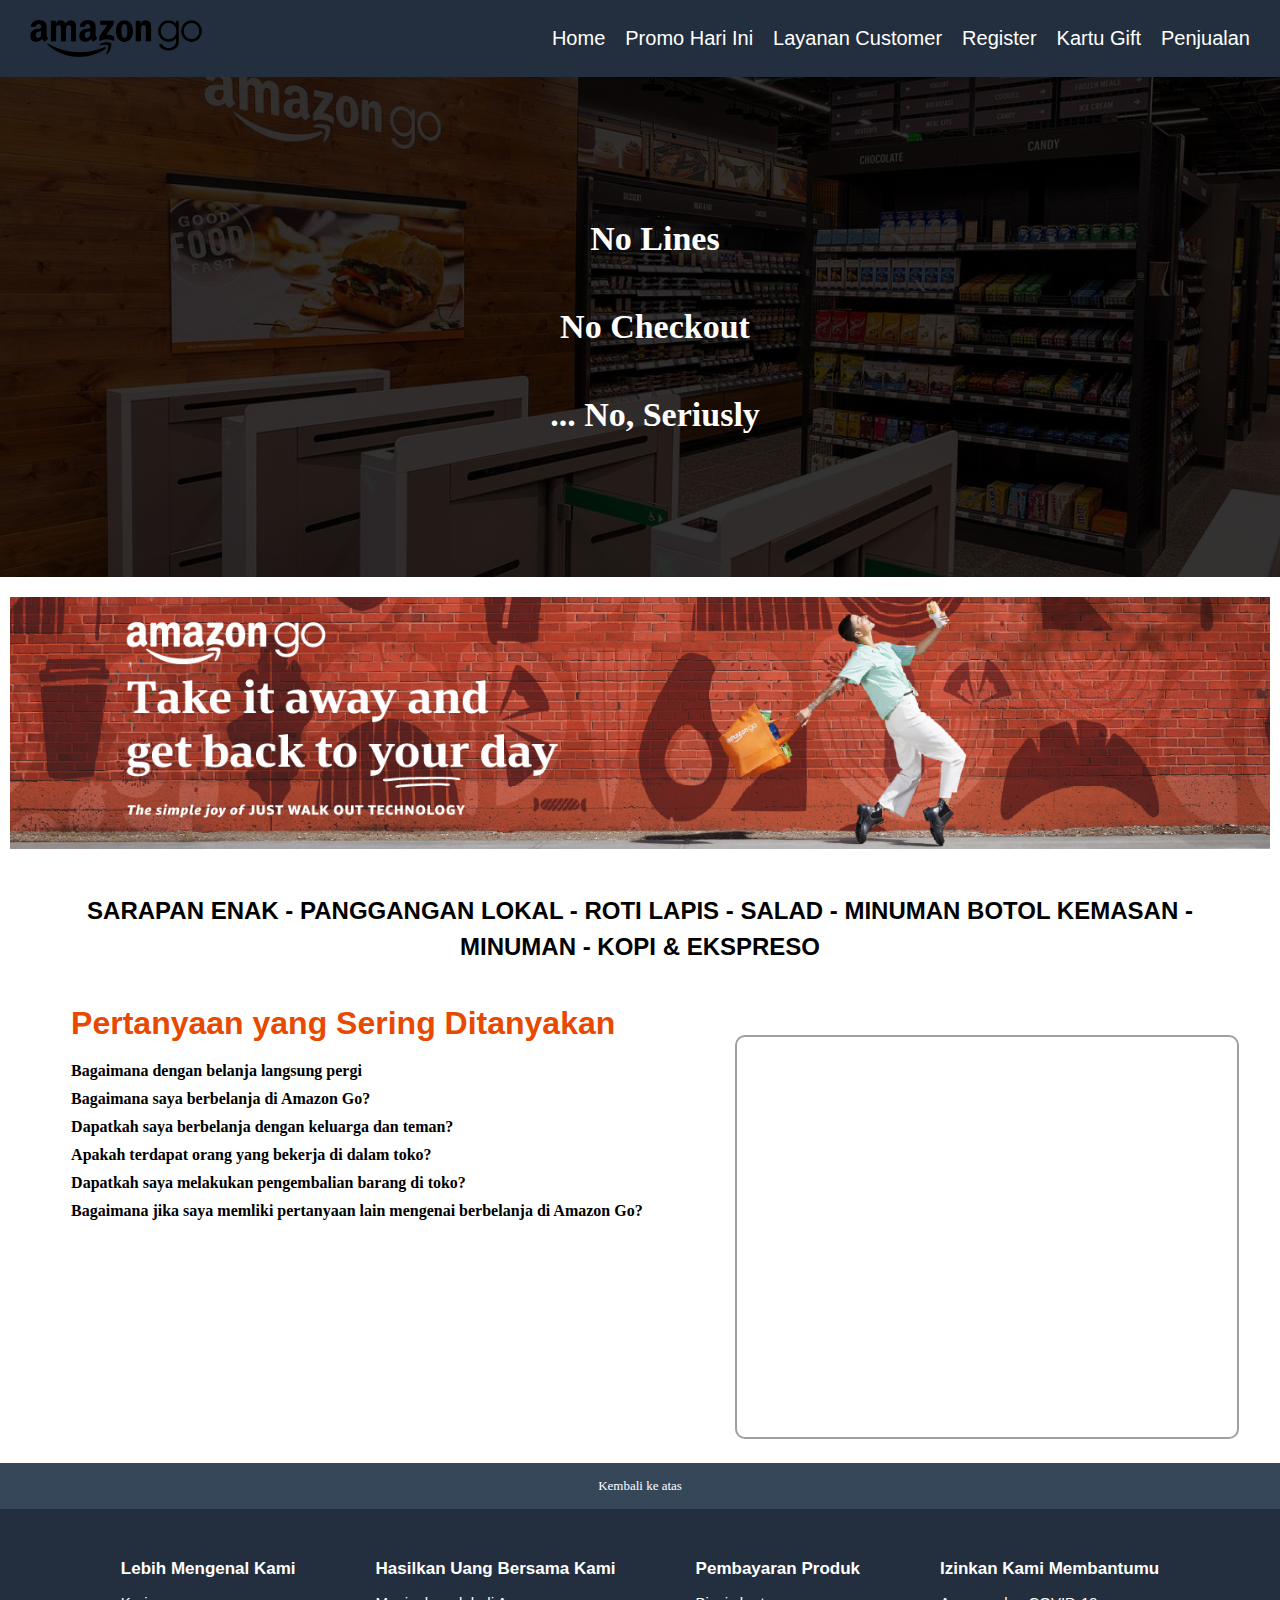
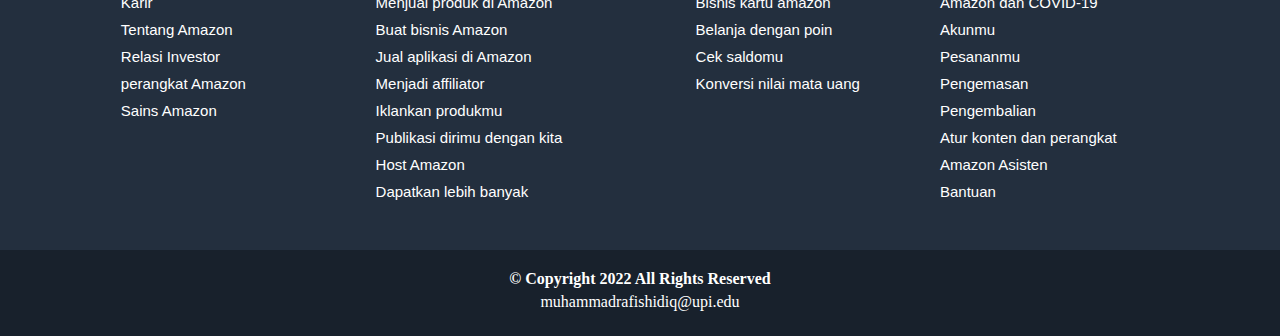
<file: index.html>
<!DOCTYPE html>
<html lang="en">
<head>
    <meta charset="UTF-8">
    <meta http-equiv="X-UA-Compatible" content="IE=edge">
    <meta name="viewport" content="width=device-width, initial-scale=1.0">
    <title>Amazon Lite</title>
    <link rel="stylesheet" href="style.css">
</head>
<body>
    
    <div class="g-container">
        <div class="container1">
            <div class="header">
                <div class="logo">
                    <img src="assets/logo.png" alt="">
                </div>
                <div class="nav">
                    <ul style="height: 100%;">
                        <li><a href="index.html">Home</a></li>
                        <li><a href="page/promo.html">Promo Hari Ini</a></li>
                        <li><a href="page/layanan.html">Layanan Customer</a></li>
                        <li><a href="page/register.html">Register</a></li>
                        <li><a href="page/kartu.html">Kartu Gift</a></li>
                        <li><a href="page/penjualan.html">Penjualan</a></li>
                    </ul>
                </div>
            </div>
            <div class="c1-content">
                <!-- <h1>Dapatkan apa yang kamu inginkan,<br>secara cepat dan instant</h1> -->
                <h1>No Lines</h1>
                <h1>No Checkout</h1>
                <h1>... No, Seriusly</h1>
            </div>
            <div class="c2-content">
                <img src="assets/c1.jpg" alt="">
                <div class="text">
                    <h2>SARAPAN ENAK - PANGGANGAN LOKAL - ROTI LAPIS - SALAD - MINUMAN BOTOL KEMASAN - MINUMAN - KOPI & EKSPRESO</h2>
                </div>
                <div class="faqmap">
                    <div class="faq">
                        <h2>Pertanyaan yang Sering Ditanyakan</h2>
                        <h4>Bagaimana dengan belanja langsung pergi</h4>
                        <h4>Bagaimana saya berbelanja di Amazon Go?</h4>
                        <h4>Dapatkah saya berbelanja dengan keluarga dan teman?</h4>
                        <h4>Apakah terdapat orang yang bekerja di dalam toko?</h4>
                        <h4>Dapatkah saya melakukan pengembalian barang di toko?</h4>
                        <h4>Bagaimana jika saya memliki pertanyaan lain mengenai berbelanja di Amazon Go?</h4>
                    </div>
                    <div class="map" style="margin: 0; padding: 0;">
                        <iframe src="https://www.google.com/maps/embed?pb=!1m18!1m12!1m3!1d3152.8601401317364!2d-122.40245858522287!3d37.79331731886649!2m3!1f0!2f0!3f0!3m2!1i1024!2i768!4f13.1!3m3!1m2!1s0x80858182c834c90b%3A0x489912e5116d4c9!2sAmazon%20Go!5e0!3m2!1sid!2sid!4v1646960359485!5m2!1sid!2sid" width="500" height="400" style="border:2px solid rgb(160, 160, 160); border-radius: 10px; justify-content: center; margin-top: 30px;" allowfullscreen="" loading="lazy"></iframe>
                    </div>
                </div>
            </div>
            
        <!-- Footer -->
        <a href=""><div class="back"><p>Kembali ke atas</p></div></a>
        <div class="footer">
            <div class="fbox1">
                <ul>
                    <li>Lebih Mengenal Kami</li>
                    <li><a href="">Karir</a></li>
                    <li><a href="">Tentang Amazon</a></li>
                    <li><a href="">Relasi Investor</a></li>
                    <li><a href="">perangkat Amazon</a></li>
                    <li><a href="">Sains Amazon</a></li>
                </ul>
            </div>
            <div class="fbox2">
                <ul>
                    <li>Hasilkan Uang Bersama Kami</li>
                    <li><a href="">Menjual produk di Amazon</a></li>
                    <li><a href="">Buat bisnis Amazon</a></li>
                    <li><a href="">Jual aplikasi di Amazon</a></li>
                    <li><a href="">Menjadi affiliator</a></li>
                    <li><a href="">Iklankan produkmu</a></li>
                    <li><a href="">Publikasi dirimu dengan kita</a></li>
                    <li><a href="">Host Amazon</a></li>
                    <li><a href="">Dapatkan lebih banyak</a></li>
                </ul>
            </div>
            <div class="fbox3">
                <ul>
                    <li>Pembayaran Produk</li>
                    <li><a href="">Bisnis kartu amazon</a></li>
                    <li><a href="">Belanja dengan poin</a></li>
                    <li><a href="">Cek saldomu</a></li>
                    <li><a href="">Konversi nilai mata uang</a></li>
                </ul>
            </div>
            <div class="fbox4">
                <ul>
                    <li>Izinkan Kami Membantumu</li>
                    <li><a href="">Amazon dan COVID-19</a></li>
                    <li><a href="">Akunmu</a></li>
                    <li><a href="">Pesananmu</a></li>
                    <li><a href="">Pengemasan</a></li>
                    <li><a href="">Pengembalian</a></li>
                    <li><a href="">Atur konten dan perangkat</a></li>
                    <li><a href="">Amazon Asisten</a></li>
                    <li><a href="">Bantuan</a></li>
                </ul>
            </div>
        </div>
        <!-- End Footer -->
        <div class="cr">
            <h4>© Copyright 2022 All Rights Reserved</h4>
            <p>muhammadrafishidiq@upi.edu</p>
        </div>
        </div>
    </div>

</body>
</html>
</file>
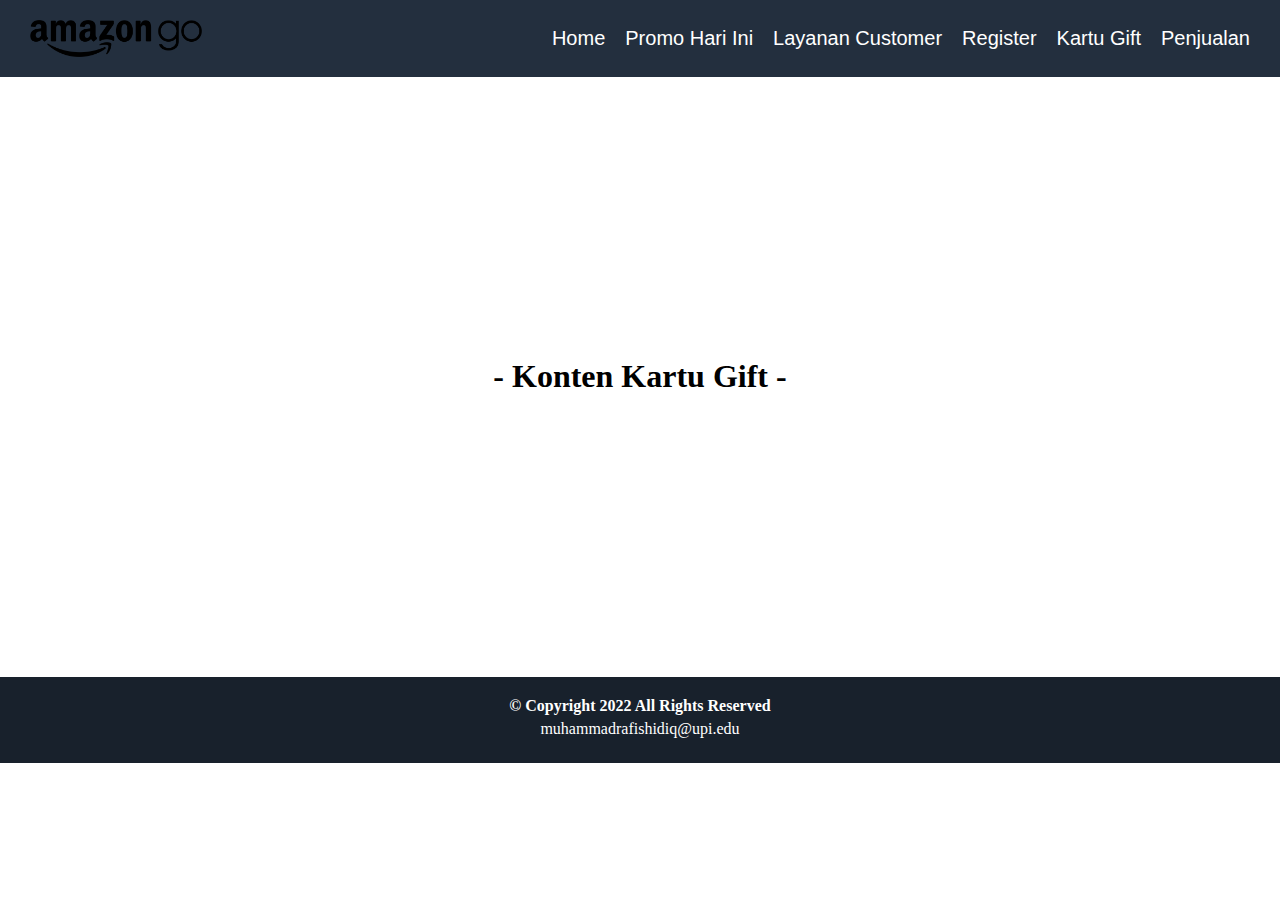
<file: page/kartu.html>
<!DOCTYPE html>
<html lang="en">
<head>
    <meta charset="UTF-8">
    <meta http-equiv="X-UA-Compatible" content="IE=edge">
    <meta name="viewport" content="width=device-width, initial-scale=1.0">
    <title>Promo</title>
    <link rel="stylesheet" href="../style.css">
</head>
<body>
    <div class="g-container">
        <div class="container1">
            <div class="header">
                <div class="logo">
                    <img src="../assets/logo.png" alt="">
                </div>
                <div class="nav">
                    <ul style="height: 100%;">
                        <li><a href="../index.html">Home</a></li>
                        <li><a href="promo.html">Promo Hari Ini</a></li>
                        <li><a href="layanan.html">Layanan Customer</a></li>
                        <li><a href="register.html">Register</a></li>
                        <li><a href="kartu.html">Kartu Gift</a></li>
                        <li><a href="penjualan.html">Penjualan</a></li>
                    </ul>
                </div>
            </div>
            <div class="kartu">
                <h1>- Konten Kartu Gift -</h1>
                <!-- <p>Sedang dalam Pengembangan</p> -->
            </div>
        <!-- End Footer -->
        <div class="cr">
            <h4>© Copyright 2022 All Rights Reserved</h4>
            <p>muhammadrafishidiq@upi.edu</p>
        </div>
        </div>
    </div>
</body>
</html>
</file>
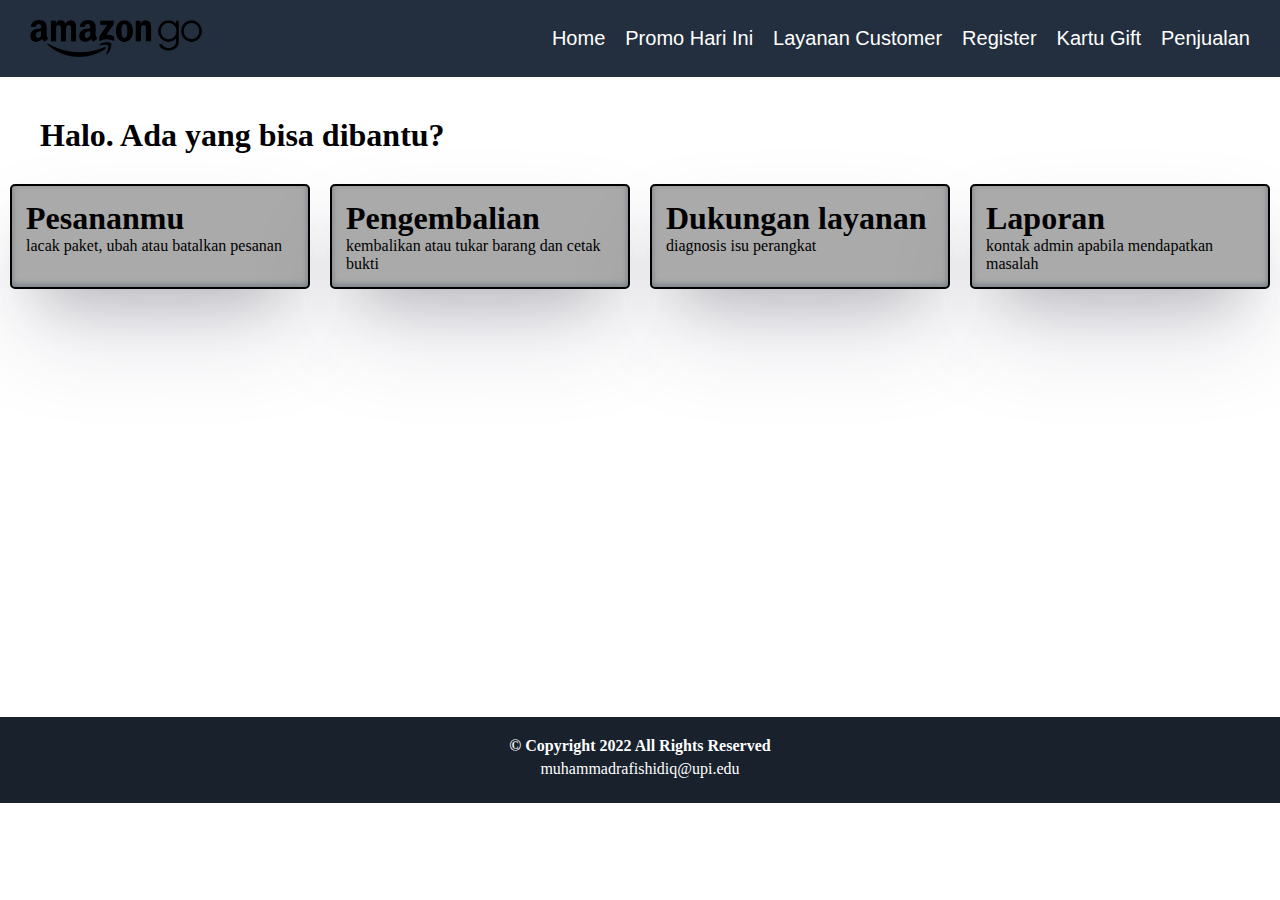
<file: page/layanan.html>
<!DOCTYPE html>
<html lang="en">
<head>
    <meta charset="UTF-8">
    <meta http-equiv="X-UA-Compatible" content="IE=edge">
    <meta name="viewport" content="width=device-width, initial-scale=1.0">
    <title>Promo</title>
    <link rel="stylesheet" href="../style.css">
</head>
<body>
    <div class="g-container">
        <div class="container1">
            <div class="header">
                <div class="logo">
                    <img src="../assets/logo.png" alt="">
                </div>
                <div class="nav">
                    <ul style="height: 100%;">
                        <li><a href="../index.html">Home</a></li>
                        <li><a href="promo.html">Promo Hari Ini</a></li>
                        <li><a href="layanan.html">Layanan Customer</a></li>
                        <li><a href="register.html">Register</a></li>
                        <li><a href="kartu.html">Kartu Gift</a></li>
                        <li><a href="penjualan.html">Penjualan</a></li>
                    </ul>
                </div>
            </div>
            <div class="layanan">
                <h1 style="margin-left: 40px; margin-top: 40px;">Halo. Ada yang bisa dibantu?</h1>
                <div class="clayanan">
                    <div class="cp cp2 b">
                        <h1>Pesananmu</h1>
                        <p>lacak paket, ubah atau batalkan pesanan</p>
                    </div>
                    <div class="cp cp2 b">
                        <h1>Pengembalian</h1>
                        <p>kembalikan atau tukar barang dan cetak bukti</p>
                    </div>
                    <div class="cp cp2 b">
                        <h1>Dukungan layanan</h1>
                        <p>diagnosis isu perangkat</p>
                    </div>
                    <div class="cp cp2 b">
                        <h1>Laporan</h1>
                        <p>kontak admin apabila mendapatkan masalah</p>
                    </div>
                </div>
            </div>
        <!-- End Footer -->
        <div class="cr">
            <h4>© Copyright 2022 All Rights Reserved</h4>
            <p>muhammadrafishidiq@upi.edu</p>
        </div>
        </div>
    </div>
</body>
</html>
</file>
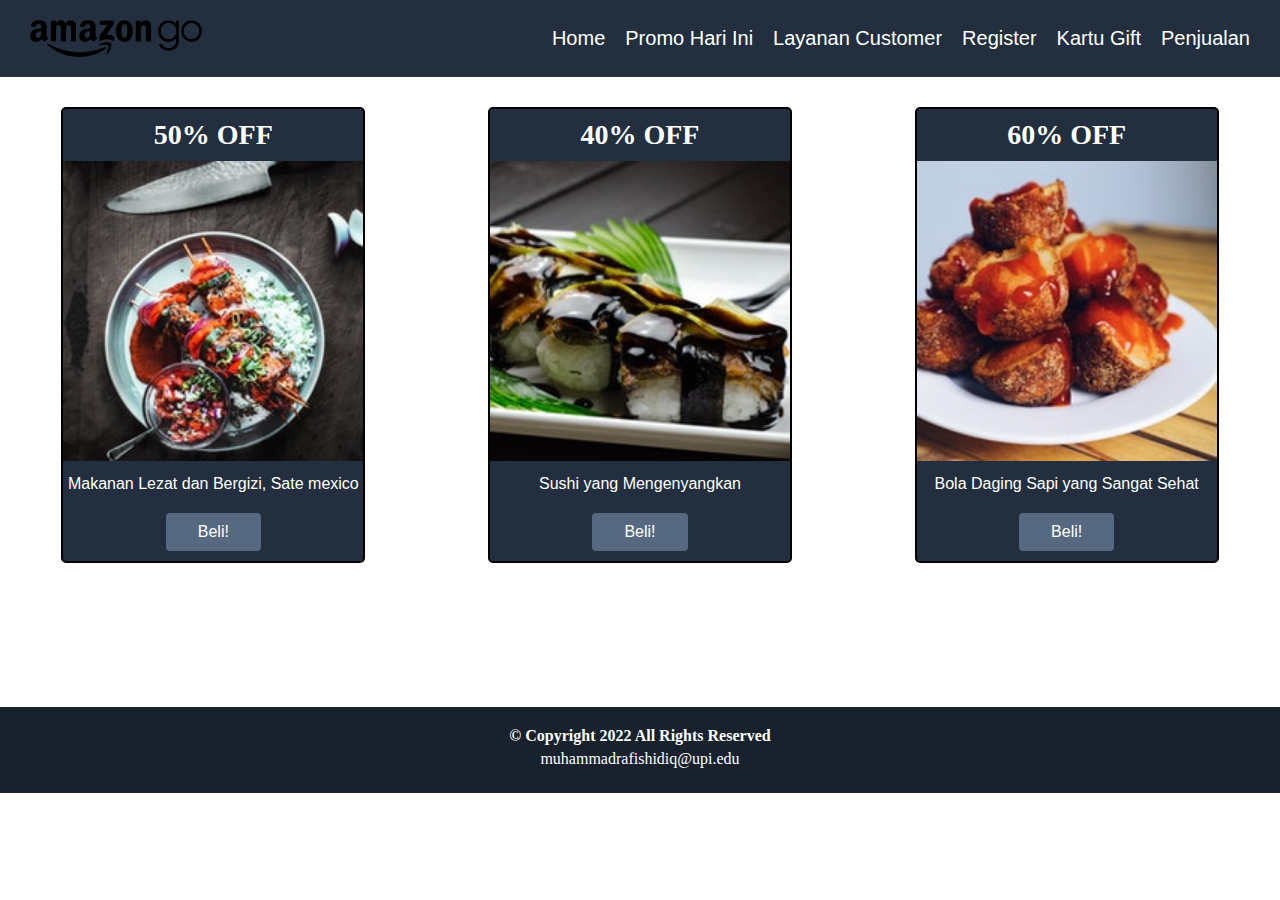
<file: page/promo.html>
<!DOCTYPE html>
<html lang="en">
<head>
    <meta charset="UTF-8">
    <meta http-equiv="X-UA-Compatible" content="IE=edge">
    <meta name="viewport" content="width=device-width, initial-scale=1.0">
    <title>Promo</title>
    <link rel="stylesheet" href="../style.css">
</head>
<body>
    <div class="g-container">
        <div class="container1">
            <div class="header">
                <div class="logo">
                    <img src="../assets/logo.png" alt="">
                </div>
                <div class="nav">
                    <ul style="height: 100%;">
                        <li><a href="../index.html">Home</a></li>
                        <li><a href="promo.html">Promo Hari Ini</a></li>
                        <li><a href="layanan.html">Layanan Customer</a></li>
                        <li><a href="register.html">Register</a></li>
                        <li><a href="kartu.html">Kartu Gift</a></li>
                        <li><a href="penjualan.html">Penjualan</a></li>
                    </ul>
                </div>
            </div>
            <div class="promo">
                <div class="cpromo">
                    <div class="cp cp1 b">
                        <h1>50% OFF</h1>
                        <img src="../assets/1.jpg" alt="">
                        <p>Makanan Lezat dan Bergizi, Sate mexico</p>
                        <button>Beli!</button>
                    </div>
                    <div class="cp cp1 b">
                        <h1>40% OFF</h1>
                        <img src="../assets/2.jpg" alt="">
                        <p>Sushi yang Mengenyangkan</p>
                        <button>Beli!</button>
                    </div>
                    <div class="cp cp1 b">
                        <h1>60% OFF</h1>
                        <img src="../assets/3.jpg" alt="">
                        <p>Bola Daging Sapi yang Sangat Sehat</p>
                        <button>Beli!</button>
                    </div>
                </div>
            </div>
        <!-- End Footer -->
        <div class="cr">
            <h4>© Copyright 2022 All Rights Reserved</h4>
            <p>muhammadrafishidiq@upi.edu</p>
        </div>
        </div>
    </div>
</body>
</html>
</file>
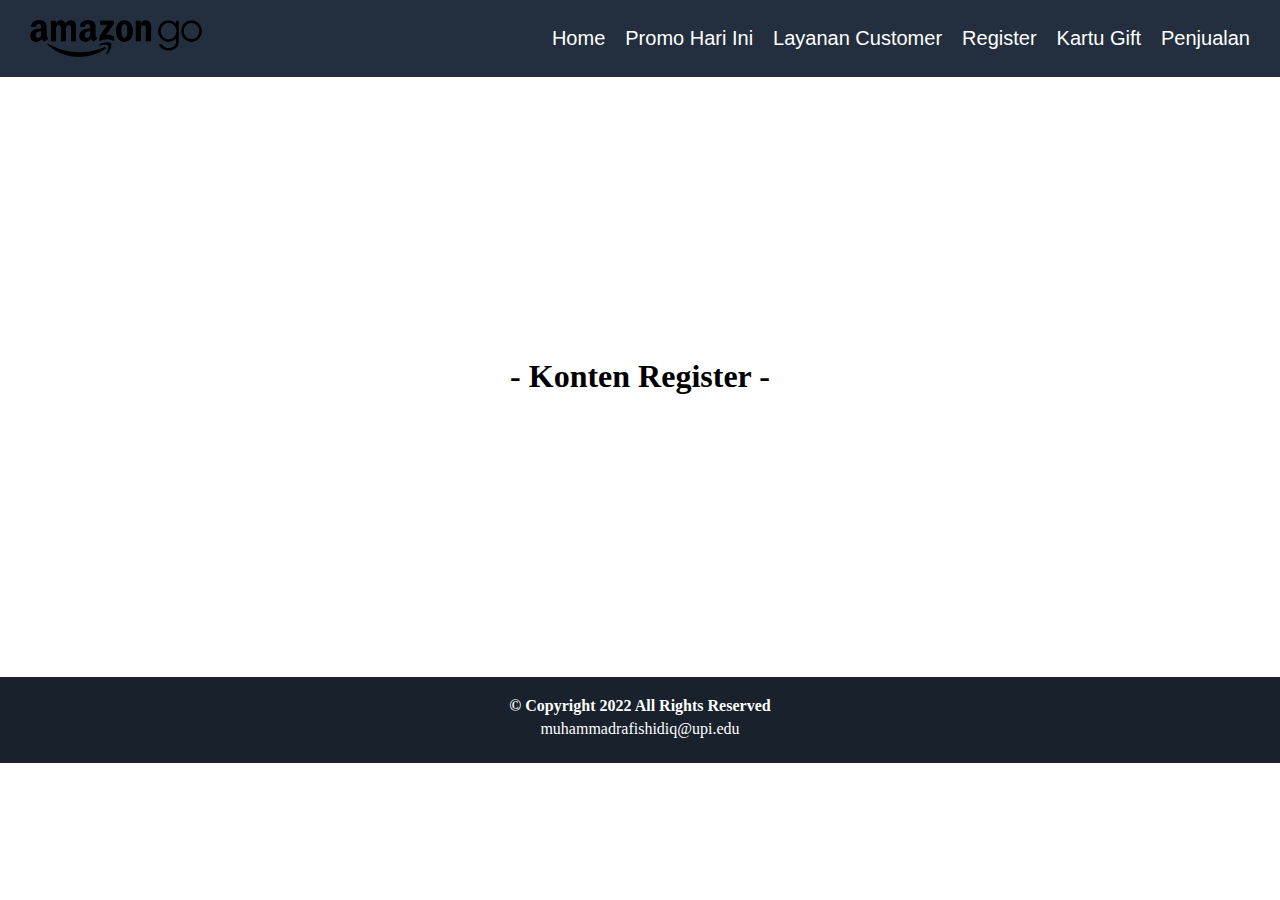
<file: page/register.html>
<!DOCTYPE html>
<html lang="en">
<head>
    <meta charset="UTF-8">
    <meta http-equiv="X-UA-Compatible" content="IE=edge">
    <meta name="viewport" content="width=device-width, initial-scale=1.0">
    <title>Promo</title>
    <link rel="stylesheet" href="../style.css">
</head>
<body>
    <div class="g-container">
        <div class="container1">
            <div class="header">
                <div class="logo">
                    <img src="../assets/logo.png" alt="">
                </div>
                <div class="nav">
                    <ul style="height: 100%;">
                        <li><a href="../index.html">Home</a></li>
                        <li><a href="promo.html">Promo Hari Ini</a></li>
                        <li><a href="layanan.html">Layanan Customer</a></li>
                        <li><a href="register.html">Register</a></li>
                        <li><a href="kartu.html">Kartu Gift</a></li>
                        <li><a href="penjualan.html">Penjualan</a></li>
                    </ul>
                </div>
            </div>
            <div class="register">
                <h1>- Konten Register -</h1>
                <!-- <p>Sedang dalam Pengembangan</p> -->
            </div>
        <!-- End Footer -->
        <div class="cr">
            <h4>© Copyright 2022 All Rights Reserved</h4>
            <p>muhammadrafishidiq@upi.edu</p>
        </div>
        </div>
    </div>
</body>
</html>
</file>
<file: style.css>
*{
    margin: 0;
    padding: 0;
    border: 0;
    list-style: none;
    text-decoration: none;
}
.cf:before,
.cf:after {
    content: " ";
    display: table;
}
.cf:after {
    clear: both;
}
.cf {
    *zoom: 1;
}
/* Clear CSS End */

.b {
    border: 1px solid black;
}

.g-container{
    /* min-width: 1026px; */
}
/* C1 */
.container1{

}
.header{
    display: flex;
    background-color: rgb(35, 47, 62);
    padding: 20px 30px;
    box-sizing: border-box;
}
.header .logo{
    width: 200px;
    display: flex;
    justify-content: center;
    align-items: center;
}
.header .logo img{
    width: 100%;
}
.header .nav{
    width: 100%;
    font-family: Arial, Helvetica, sans-serif;
}
/*C1-Content */
.c1-content{
    background-size: cover;
    background-position: left;
    width: 100%;
    height: 500px;
    background-image: linear-gradient(rgba(0, 0, 0, 0.80), rgba(0, 0, 0, 0.80)) , url(assets/bkg.jpg);
    display: flex;
    align-items: center;
    flex-direction: column;
    justify-content: center;
    gap: 50px;
    
}
.c1-content h1{
    color: white;
    font-family: 'Times New Roman', Times, serif;
    font-size: 34px;
    margin-left: 30px;
    font-weight: bold;
}
.nav ul{
    display: flex;
    gap: 20px;
    justify-content: end;
    align-items: center;
}
.nav ul li{
    list-style: none;
}
.nav ul li a {
    text-decoration: none;
    color: white;
    font-size: 20px;
}
/* C2-Content */
.c2-content {
    margin: 20px 10px;
}
.c2-content img{
    width: 100%;
}
.c2-content .text {
    color: black;
    font-weight: bold;
    text-align: center;
    margin: 40px 0;
    line-height: 36px;
    font-family: Arial, Helvetica, sans-serif;
    padding: 0 30px;
    box-sizing: border-box;
}
.c2-content .faqmap {
    display: flex;
    justify-content: space-around ;
}
.faqmap .map {
    justify-self: end;
}
.c2-content .faq{
    padding: 0 30px;
    box-sizing: border-box;
    margin-bottom: 60px;
}
.c2-content .faq h2{
    color: rgb(231, 73, 0);
    font-size: 32px;
    margin-bottom: 20px;
    font-family: Arial, Helvetica, sans-serif;
}
.c2-content .faq h4{
    margin-bottom: 10px;
}
/* Footer */
.back {
    width: 100%;
    background-color: rgb(55, 71, 90);
    text-align: center;
    padding: 15px;
    box-sizing: border-box;
}
.back:hover {
    background-color: rgb(68, 82, 100);
}
.back p {
    color: white;
    text-decoration: none;
    font-size: 13px;
}
.footer {
    background-color: rgb(35, 47, 62);
    width: 100%;
    display: grid;
    grid-template-columns: repeat(4, max-content);
    justify-items: center;
    justify-content:center;
    /* column-gap: 20px; */
    column-gap: 80px;
    padding: 50px 0;
    box-sizing: border-box;
}
.footer li a {
    color: white;
    text-decoration: none;
    font-family: Arial, Helvetica, sans-serif;
}
.footer li:not(:last-child) { 
    margin-bottom: 10px;  
    color: white;
    font-family: Arial, Helvetica, sans-serif;
}
.footer li:not(:first-child) { 
    font-size: 15px;  
    font-weight: 10;
    color: white;
    font-family: Arial, Helvetica, sans-serif;
    
}
.footer li:not(:first-child):hover { 
    text-decoration: underline;
}
.footer ul li:first-child {
    font-weight: bold;
    font-size: 17px;
    margin-bottom: 15px;
}
.cr{
    padding: 20px 0;
    color: white;
    background-color: rgb(24, 33, 44);
}
.cr h4, .cr p {
    text-align: center;
    margin-bottom: 5px;
}

.promo, .layanan, .penjualan, .kartu, .register {
    height: 600px;
}
/* Promo */
.cpromo, .clayanan {
    display: flex;
    justify-content: space-around;
    margin-top: 30px;
}
.cp {
    border: 2px solid black;
    border-radius: 5px;
    width: 300px;
}
.cp1 {
    text-align: center;
    font-family: Arial, Helvetica, sans-serif;
    background-color:rgb(35, 47, 62) ;
    color: rgb(255, 255, 255);
}
.cp1 h1{
    font-size: 28px;
    margin: 10px 0;
    font-family: 'Times New Roman', Times, serif;
}
.cp1 p {
    margin: 10px 0;
}
.cp img {
    width: 100%;
}
.cp button {
    background-color: rgb(86, 105, 129); /* Green */
    border: none;
    border-radius: 4px;
    color: white;
    padding: 10px 32px;
    text-align: center;
    text-decoration: none;
    display: inline-block;
    font-size: 16px;
    cursor: pointer;
    margin: 10px 0;  
}
.cp button:hover {
    background-color: rgb(125, 147, 173);
}
/* Clayanan */
.cp2 {
    padding: 14px;
    box-sizing: border-box;
    background-color: rgb(170, 170, 170);
    box-shadow: rgba(50, 50, 93, 0.25) 0px 50px 100px -20px, rgba(0, 0, 0, 0.3) 0px 30px 60px -30px, rgba(10, 37, 64, 0.35) 0px -2px 6px 0px inset;
}
/* register */
.register, .penjualan, .kartu {
    display: flex;
    align-items: center;
    justify-content: center;
    flex-direction: column;
}
</file>
